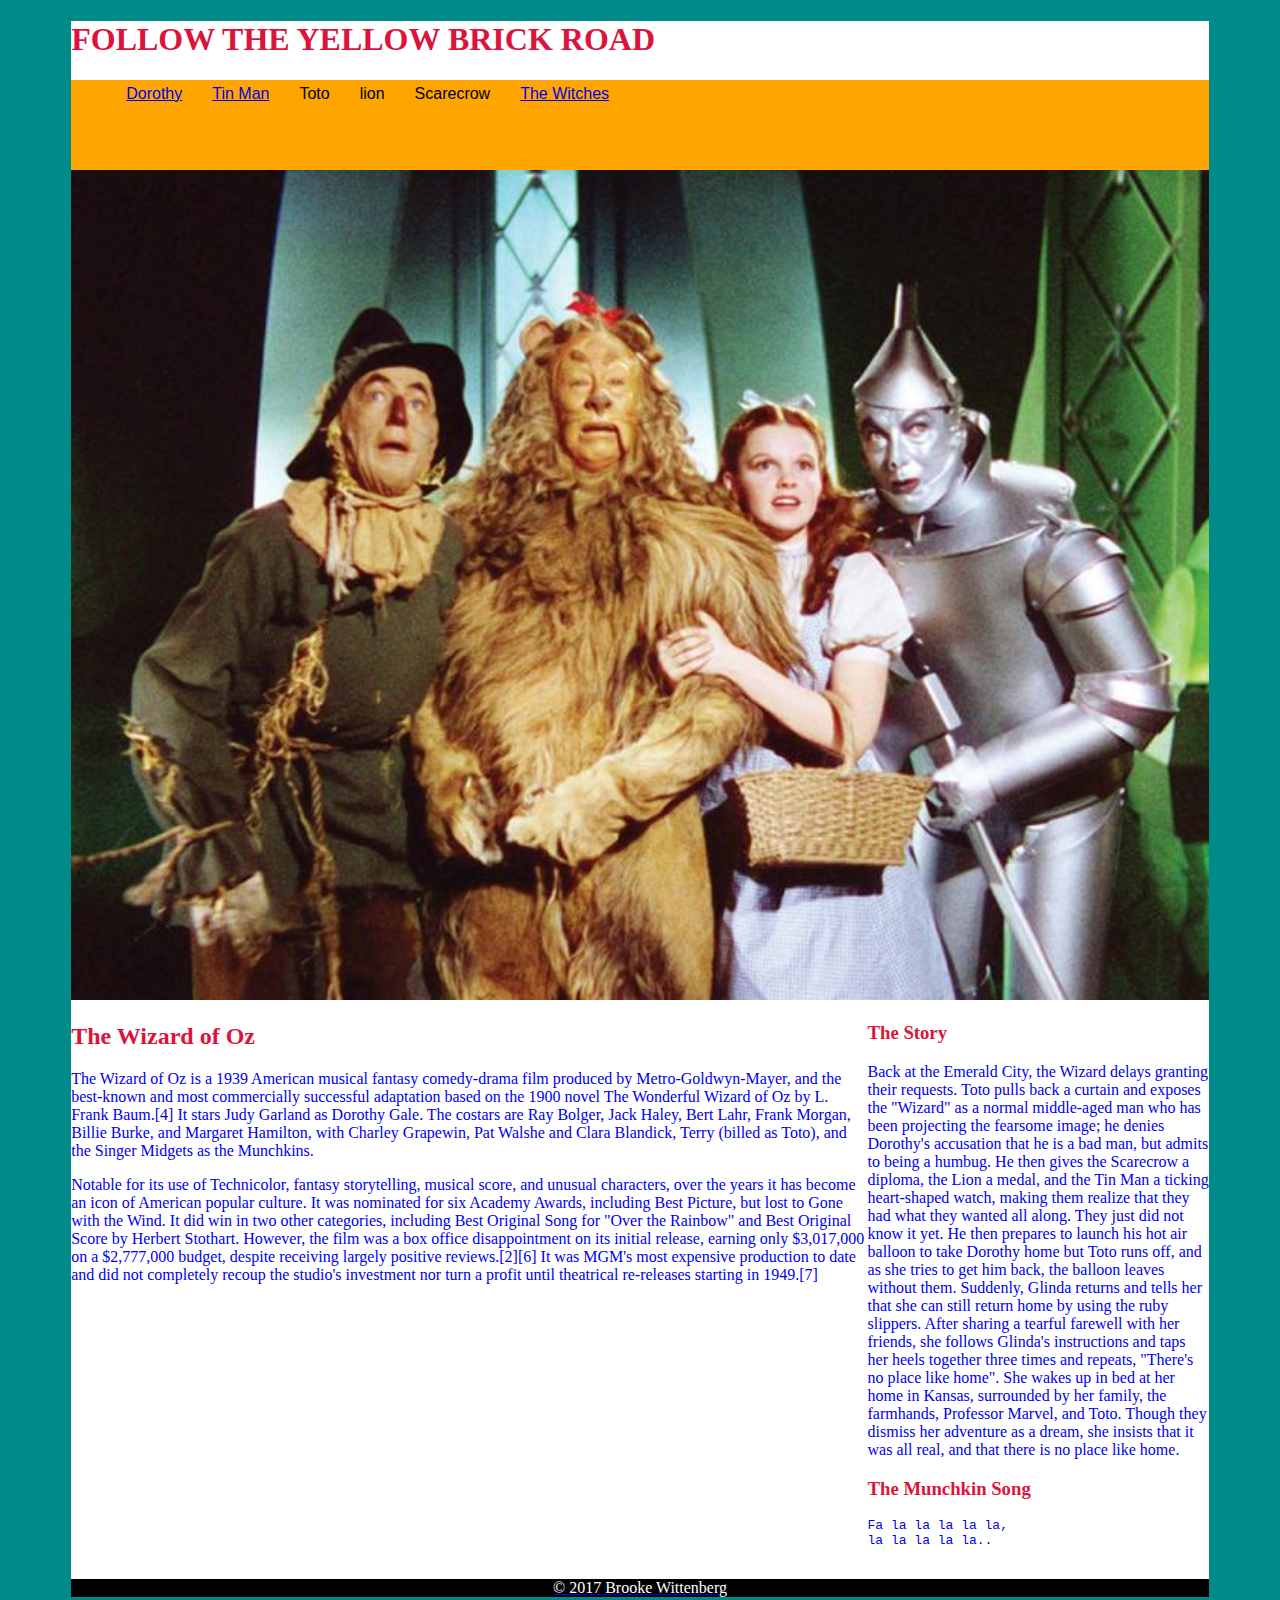
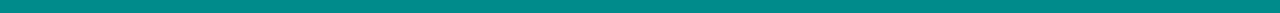
<file: index.html>
<!DOCTYPE html>
<html>
	<head>
		<title>Tornado Grande</title>
		<meta charset="utf-8">
		<link rel="stylesheet" type="text/css" href="css/styles.css">
	</head>
	<body>
		<div class="wrapper"> <!-- wrapper div -->
			<header>
				<h1>Follow the Yellow Brick Road</h1>
				<nav>
					<ul>
						<li><a href="https://en.wikipedia.org/wiki/Dorothy_Gale">Dorothy</a></li>
						<li><a href="https://en.wikipedia.org/wiki/Jack_Haley">Tin Man</a></li>
						<li>Toto</li>
						<li>lion</li>
						<li>Scarecrow</li>
						<li><a href="witches.html">The Witches<li>
					</ul>
				</nav>
			</header>

			<div>
				<img src="./images/wizard-oz.jpg" alt="Wizard of Oz" class="hero">
			</div>

			<main>
	
				<h2>The Wizard of Oz</h2>
				<p>The Wizard of Oz is a 1939 American musical fantasy comedy-drama film produced by Metro-Goldwyn-Mayer, and the best-known and most commercially successful adaptation based on the 1900 novel The Wonderful Wizard of Oz by L. Frank Baum.[4] It stars Judy Garland as Dorothy Gale. The costars are Ray Bolger, Jack Haley, Bert Lahr, Frank Morgan, Billie Burke, and Margaret Hamilton, with Charley Grapewin, Pat Walshe and Clara Blandick, Terry (billed as Toto), and the Singer Midgets as the Munchkins.</p>
				<p>Notable for its use of Technicolor, fantasy storytelling, musical score, and unusual characters, over the years it has become an icon of American popular culture. It was nominated for six Academy Awards, including Best Picture, but lost to Gone with the Wind. It did win in two other categories, including Best Original Song for "Over the Rainbow" and Best Original Score by Herbert Stothart. However, the film was a box office disappointment on its initial release, earning only $3,017,000 on a $2,777,000 budget, despite receiving largely positive reviews.[2][6] It was MGM's most expensive production to date and did not completely recoup the studio's investment nor turn a profit until theatrical re-releases starting in 1949.[7]</p>
			</main>
			<aside>
				<article>
					<h3>The Story</h3>
					<p>Back at the Emerald City, the Wizard delays granting their requests. Toto pulls back a curtain and exposes the "Wizard" as a normal middle-aged man who has been projecting the fearsome image; he denies Dorothy's accusation that he is a bad man, but admits to being a humbug. He then gives the Scarecrow a diploma, the Lion a medal, and the Tin Man a ticking heart-shaped watch, making them realize that they had what they wanted all along. They just did not know it yet. He then prepares to launch his hot air balloon to take Dorothy home but Toto runs off, and as she tries to get him back, the balloon leaves without them. Suddenly, Glinda returns and tells her that she can still return home by using the ruby slippers. After sharing a tearful farewell with her friends, she follows Glinda's instructions and taps her heels together three times and repeats, "There's no place like home". She wakes up in bed at her home in Kansas, surrounded by her family, the farmhands, Professor Marvel, and Toto. Though they dismiss her adventure as a dream, she insists that it was all real, and that there is no place like home.</p>
				</article>
				<article>
					<h3>The Munchkin Song</h3>
					<p>
					<pre>
Fa la la la la la,
la la la la la..
					</pre>
					</p>
				</article>
			</aside>

			<footer>
				<p>&copy; 2017 Brooke Wittenberg</p>
			</footer>
		</div> <!-- wrapper div -->
	</body>
</html>
</file>
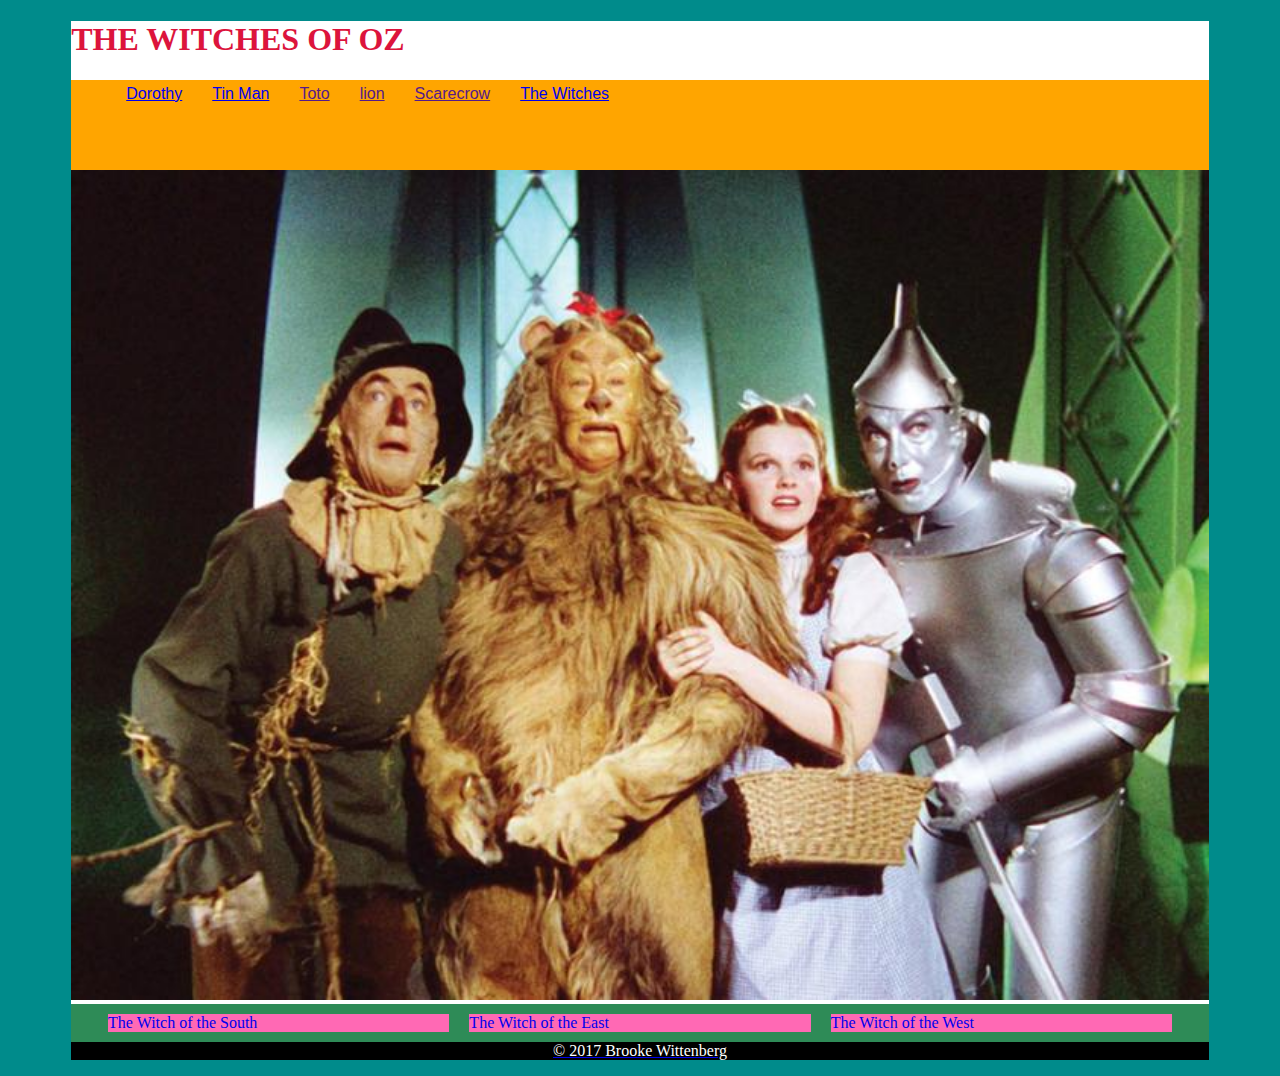
<file: witches.html>
<!DOCTYPE html>
<html>
	<head>
		<title>Tornado Grande</title>
		<meta charset="utf-8">
		<link rel="stylesheet" type="text/css" href="css/styles.css">
	</head>
	<body>
		<div class="wrapper"> <!-- wrapper div -->
			<header>
				<h1>The Witches of Oz</h1>
				<nav>
					<ul>
						<li><a href="https://en.wikipedia.org/wiki/Dorothy_Gale">Dorothy</a></li>
						<li><a href="https://en.wikipedia.org/wiki/Jack_Haley">Tin Man</a></li>
						<li><a href="">Toto</li>
						<li><a href="">lion</li>
						<li><a href="">Scarecrow</li>
						<li><a href="witches.html">The Witches<li>
					</ul>
				</nav>
			</header>

			<div>
				<img src="./images/wizard-oz.jpg" alt="Wizard of Oz" class="hero">
			</div>

			<main class="flex-container">
				<div class="flex-item">The Witch of the South</div>
				<div class="flex-item">The Witch of the East</div>
				<div class="flex-item">The Witch of the West</div>
			</main>
				<footer>
					<p>&copy; 2017 Brooke Wittenberg</p>
				</footer>
		</div>
	</body>
</html>
</file>
<file: css/styles.css>
body {
	background-color: DarkCyan;
}

nav {
	background-color: orange;
	height: 90px;
}

nav li {
	float: left;
	list-style-type: none;
	margin: 5px 15px 0 15px;
	font-family: "Arial", "Helvetica", "Times New Roman";
}

nav li a:hover{
	color: white;
}

.wrapper {
	background-color: white;
	width: 90%;
	margin: 0 auto;
}

.hero {
	width: 100%;
}

h1, h2, h3 {
	color: crimson;
}

h1 {
	text-transform: uppercase;
}

main {
	width: 70%;
	float: left;
}

aside {
	width: 30%;
	float: right;
}

footer {
	background-color: #000000;
	color: #fff;
	text-align: center;
	clear: both;
}

.flex-container {
	display: flex;
	display: -webkit-flex;
	width: 100%;
	background-color: seagreen;
	justify-content: center;
	-webkit-justify-content: center;
}

.flex-item {
	background-color: hotpink;
	width: 30%;
	margin: 10px;
}
</file>
